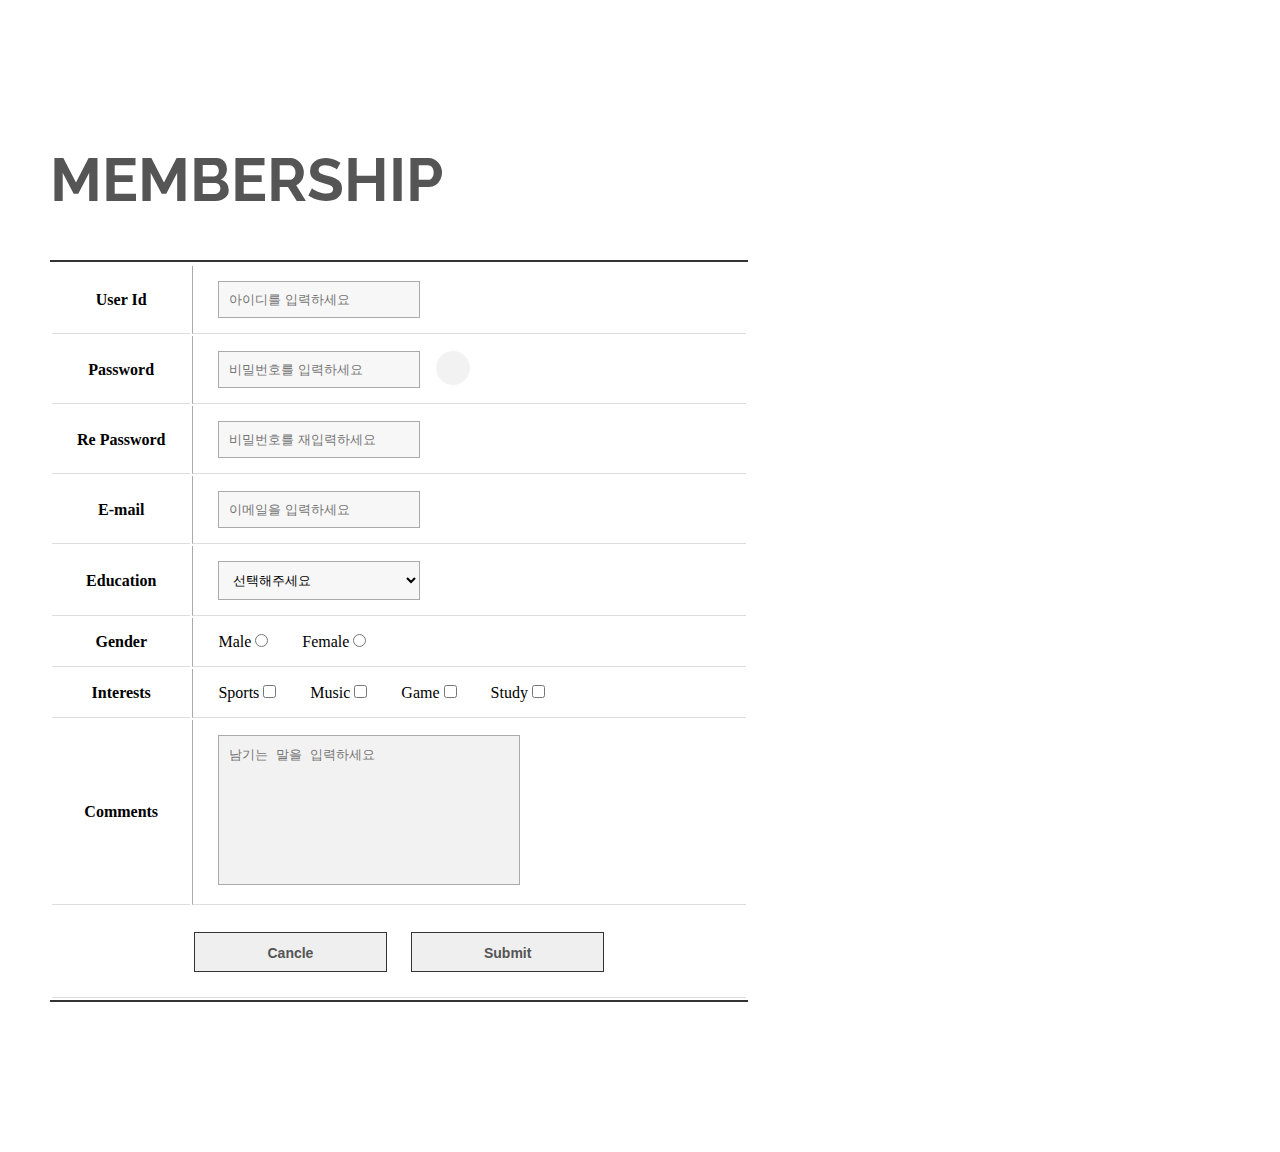
<file: index.html>
<!DOCTYPE html>
<html lang="ko">

<head>
    <meta charset="UTF-8">
    <meta name="viewport" content="width=device-width, initial-scale=1.0">
    <title>validation</title>
    <link rel="stylesheet" href="css/style.css">
    <script defer src="js/validation.js"></script>
    <link rel="stylesheet" href="https://cdnjs.cloudflare.com/ajax/libs/font-awesome/6.1.2/css/all.min.css"
        integrity="sha512-1sCRPdkRXhBV2PBLUdRb4tMg1w2YPf37qatUFeS7zlBy7jJI8Lf4VHwWfZZfpXtYSLy85pkm9GaYVYMfw5BC1A=="
        crossorigin="anonymous" referrerpolicy="no-referrer" />
    <!-- cdn : 게임 클라이언트나 컨텐츠등을 효율적으로 전달하기 위해서 분산된 서버에
        데이터를 저장해 사용자에게 전달하는 시스템 -->
</head>

<body>
    <section id="join">
        <div class="inner">
            <h1>MEMBERSHIP</h1>

            <form action="result.html" method="get" id="member">
                <fieldset>
                    <legend class="hidden">회원가입 폼 입력 양식</legend>
                    <table>
                        <caption class="hidden">회원가입을 위한 아이디, 비밀번호, 이메일, 성별, 학력, 취미, 남기는 말 입력 테이블</caption>
                        <tbody>
                            <!-- Id -->
                            <tr>
                                <th scope="row"><label for="userid">User Id</label></th>
                                <td>

                                    <input type="text" name="userid" id="userid" placeholder="아이디를 입력하세요">

                                </td>
                            </tr>
                            <!-- password -->
                            <tr>
                                <th scope="row"><label for="pwd1">Password</label></th>
                                <td>
                                    <input type="password" name="pwd1" id="pwd1" placeholder="비밀번호를 입력하세요">
                                    <div id="toggleBtn"></div>
                                </td>
                            </tr>

                            <tr>
                                <th scope="row"><label for="pwd2">Re Password</label></th>
                                <td>
                                    <input type="password" name="pwd2" id="pwd2" placeholder="비밀번호를 재입력하세요">
                                </td>
                            </tr>
                            <!-- email -->
                            <tr>
                                <th scope="row"><label for="email">E-mail</label></th>
                                <td>
                                    <input type="text" name="email" id="email" placeholder="이메일을 입력하세요">
                                </td>
                            </tr>
                            <!-- education -->
                            <tr>
                                <th scope="row"><label for="edu">Education</label></th>
                                <td>
                                    <select name="edu" id="edu">
                                        <option value="">선택해주세요</option>
                                        <option value="elemantary">초등학교 졸업</option>
                                        <option value="middle">중학교 졸업</option>
                                        <option value="high">고등학교 졸업</option>
                                        <option value="college">대학교 졸업</option>
                                    </select>
                                </td>
                            </tr>
                            <!-- gender -->
                            <tr>
                                <th scope="row">Gender</th>
                                <td>
                                    <label for="male">Male</label>
                                    <input type="radio" name="gender" id="male" value="male">
                                    <label for="female">Female</label>
                                    <input type="radio" name="gender" id="female" value="female">
                                </td>
                            </tr>
                            <!-- innerest -->
                            <tr>
                                <th scope="row">Interests</th>
                                <td>
                                    <label for="sports">Sports</label>
                                    <input type="checkbox" name="hobby" id="sports" value="sports">

                                    <label for="music">Music</label>
                                    <input type="checkbox" name="hobby" id="music" value="music">

                                    <label for="game">Game</label>
                                    <input type="checkbox" name="hobby" id="game" value="game">

                                    <label for="study">Study</label>
                                    <input type="checkbox" name="hobby" id="study" value="study">
                                </td>
                            </tr>
                            <!-- comments -->
                            <tr>
                                <th scope="row"><label for="comments">Comments</label></th>
                                <td>
                                    <textarea name="comments" id="comments" placeholder="남기는 말을 입력하세요"></textarea>
                                </td>
                            </tr>
                            <tr>
                                <th colspan="2">
                                    <input type="reset" value="Cancle">
                                    <input type="submit" value="Submit">
                                </th>
                            </tr>
                        </tbody>
                    </table>
                </fieldset>
            </form>
        </div>
    </section>
</body>

</html>
</file>
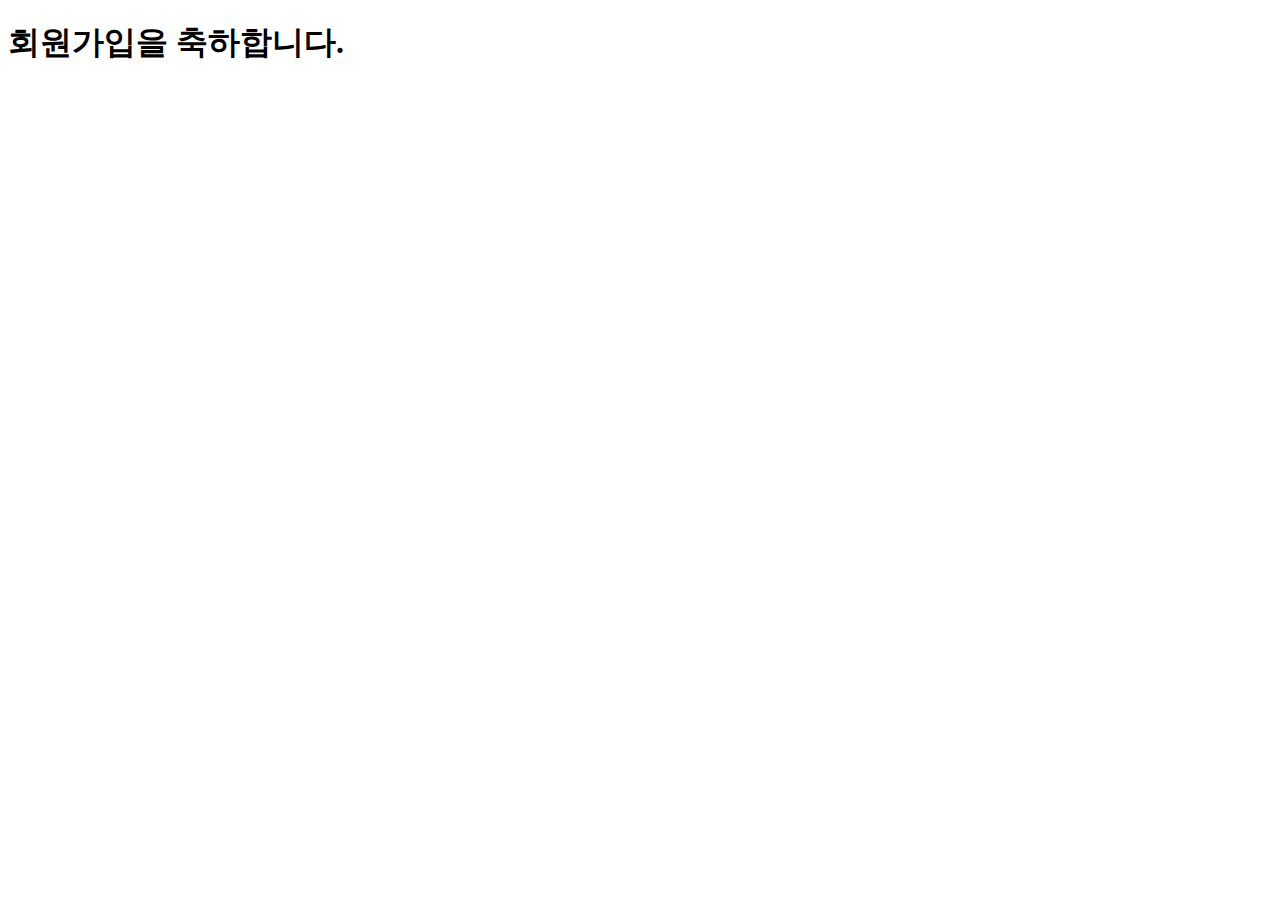
<file: result.html>
<!DOCTYPE html>
<html lang="en">
  <head>
    <meta charset="UTF-8" />
    <meta name="viewport" content="width=device-width, initial-scale=1.0" />
    <title>Document</title>
  </head>
  <body>
    <h1>회원가입을 축하합니다.</h1>
  </body>
</html>
</file>
<file: css/style.css>
@charset "UTF-8";
@import url("https://fonts.googleapis.com/css2?family=Raleway:wght@100&display=swap");
* {
  margin: 0px;
  padding: 0px;
  box-sizing: border-box;
}

ul,
ol,
li {
  list-style: none;
}

a {
  text-decoration: none;
}

.hidden {
  position: absolute;
  top: -999999px;
  opacity: 0;
}

fieldset {
  border: none;
}

#join {
  width: 100%;
  padding: 150px 0px;
}
#join .inner {
  width: 1180px;
  margin: 0 auto;
}
#join .inner h1 {
  font: bold 60px/1 "Raleway";
  color: #555;
  margin-bottom: 50px;
}
#join .inner table {
  border-top: 2px solid #333;
  border-bottom: 2px solid #333;
}
#join .inner table th,
#join .inner table td {
  border-bottom: 1px solid #ddd;
  padding: 15px 25px;
}
#join .inner table th {
  width: 20%;
}
#join .inner table th input[type=reset],
#join .inner table th input[type=submit] {
  width: 30%;
  height: 40px;
  border: 1px solid #333;
  font: bold 14px/40px "arial";
  color: #555;
  cursor: pointer;
  margin: 10px;
}
#join .inner table th input[type=reset]:hover,
#join .inner table th input[type=submit]:hover {
  background-color: #333;
  color: #fff;
}
#join .inner table td {
  border-left: 1px solid #aaa;
  position: relative;
}
#join .inner table td #toggleBtn {
  position: absolute;
  top: 32px;
  right: 50%;
  transform: translateY(-50%);
  width: 34px;
  height: 34px;
  background-color: rgba(0, 0, 0, 0.05);
  border-radius: 50%;
  cursor: pointer;
  display: flex;
  justify-content: center;
  align-items: center;
}
#join .inner table td #toggleBtn::before {
  content: "\f06e";
  font-family: fontAwesome;
}
#join .inner table td #toggleBtn.hide::before {
  content: "\f070";
  font-family: fontAwesome;
}
#join .inner table td input[type=text],
#join .inner table td input[type=password],
#join .inner table td select {
  position: relative;
  width: 40%;
  background-color: rgba(0, 0, 0, 0.03);
  padding: 10px;
  border: 1px solid #aaa;
}
#join .inner table td input[type=radio],
#join .inner table td input[type=checkbox] {
  margin-right: 30px;
}
#join .inner table td textarea {
  resize: none;
  width: 60%;
  height: 150px;
  background-color: rgba(0, 0, 0, 0.05);
  padding: 10px;
  border: 1px solid #aaa;
}
#join .inner table td p {
  font: 11px/1 "맑은 고딕";
  color: hotpink;
  margin-top: 5px;
}

/*# sourceMappingURL=style.css.map */
</file>
